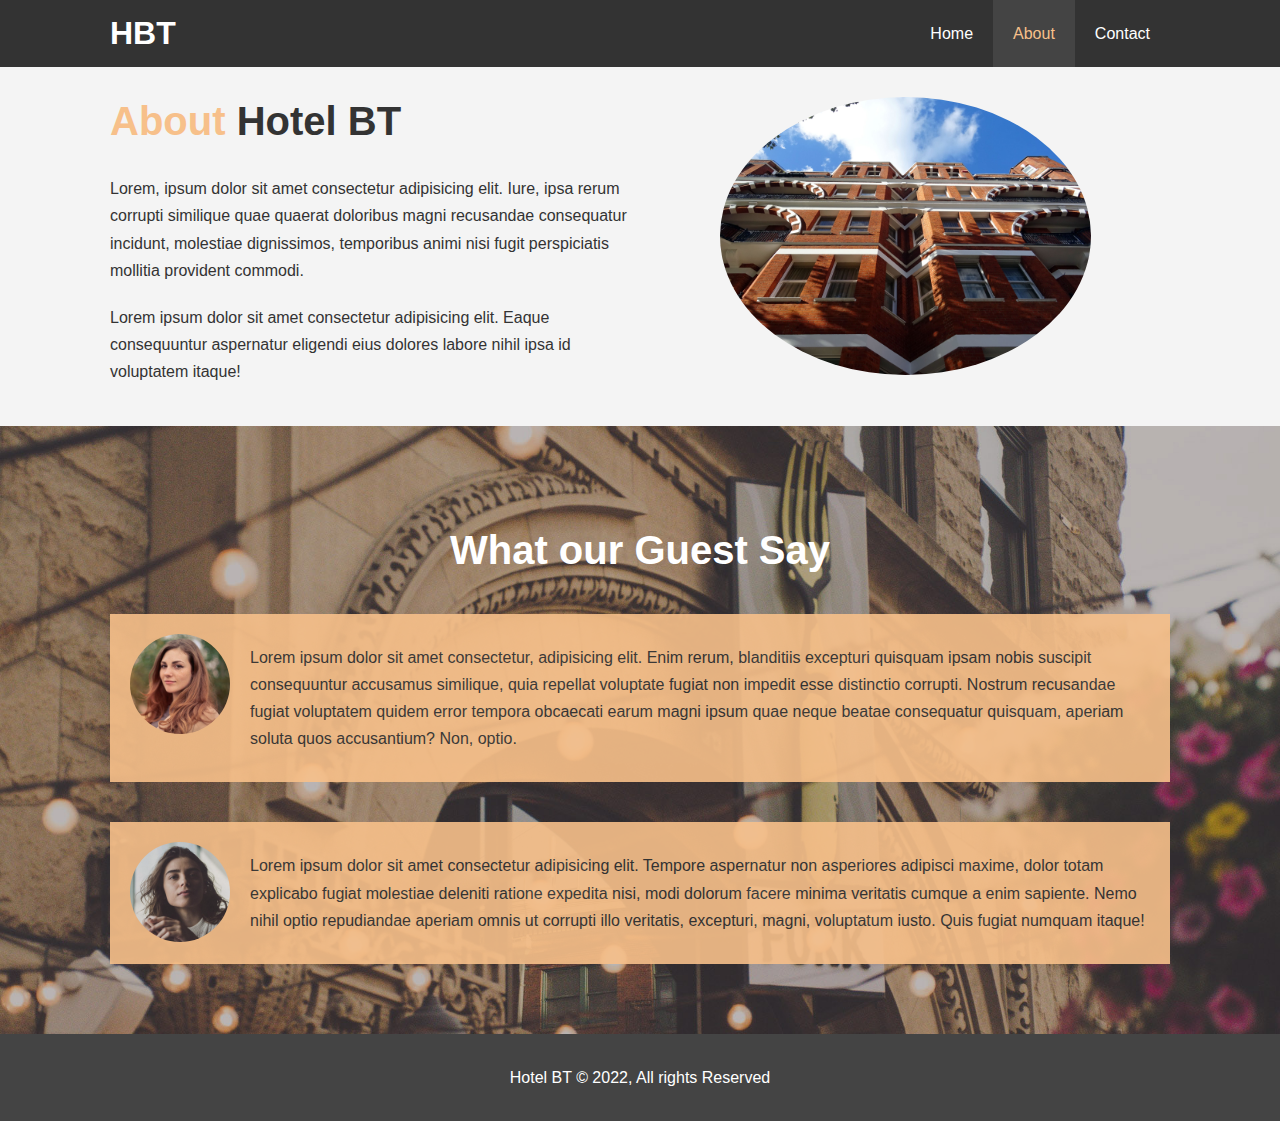
<file: about.html>
<!DOCTYPE html>
<html lang="en">
<head>
  <meta charset="UTF-8">
  <meta http-equiv="X-UA-Compatible" content="IE=edge">
  <meta name="viewport" content="width=device-width, initial-scale=1.0">
  <link rel="stylesheet" href="./css/style.css">
  <link rel="stylesheet" media="screen and (max-width: 768px)" href="./css/mobile.css">
  <title>Hotel BT | About</title>
</head>
<body>
  <header>
    <nav id="navbar">
      <div class="container">
        <h1 class="logo"><a href="#">HBT</a></h1>
        <ul>
          <li><a href="index.html">Home</a></li>
          <li><a class="current" href="about.html">About</a></li>
          <li><a href="contact.html">Contact</a></li>
        </ul>
      </div>
    </nav>
  </header>

  <section id="about-info" class="bg-light py-3">
    <div class="container">
      <div class="info-left">
        <h1 class="l-heading"><span class="text-primary">About</span> Hotel BT</h1>
        <p>Lorem, ipsum dolor sit amet consectetur adipisicing elit. Iure, ipsa rerum corrupti similique quae quaerat doloribus magni recusandae consequatur incidunt, molestiae dignissimos, temporibus animi nisi fugit perspiciatis mollitia provident commodi.</p>
        <p>Lorem ipsum dolor sit amet consectetur adipisicing elit. Eaque consequuntur aspernatur eligendi eius dolores labore nihil ipsa id voluptatem itaque!</p>
      </div>
      <div class="info-right">
        <img src="./images/photo-2.jpg" alt="hotel">
      </div>
    </div>
  </section>

  <div class="clr"></div>

  <div id="testimonials" class="py-3">
    <div class="container">
      <h2 class="l-heading">What our Guest Say</h2>
      <div class="testimonial bg-primary">
        <img src="./images/person-1.jpg" alt="Samantha">
        <p>Lorem ipsum dolor sit amet consectetur, adipisicing elit. Enim rerum, blanditiis excepturi quisquam ipsam nobis suscipit consequuntur accusamus similique, quia repellat voluptate fugiat non impedit esse distinctio corrupti. Nostrum recusandae fugiat voluptatem quidem error tempora obcaecati earum magni ipsum quae neque beatae consequatur quisquam, aperiam soluta quos accusantium? Non, optio.</p>
      </div>

      <div class="testimonial bg-primary">
        <img src="./images/person-2.jpg" alt="Jen">
        <p>Lorem ipsum dolor sit amet consectetur adipisicing elit. Tempore aspernatur non asperiores adipisci maxime, dolor totam explicabo fugiat molestiae deleniti ratione expedita nisi, modi dolorum facere minima veritatis cumque a enim sapiente. Nemo nihil optio repudiandae aperiam omnis ut corrupti illo veritatis, excepturi, magni, voluptatum iusto. Quis fugiat numquam itaque!</p>
      </div>
    </div>
  </div>

  <footer id="main-footer">
    <p>Hotel BT &copy; 2022, All rights Reserved</p>
  </footer>
</body>
</html>
</file>
<file: css/style.css>
* {
  box-sizing: border-box;
  margin: 0;
  padding: 0;
}

body {
  font-family: 'Segoe UI', Tahoma, Geneva, Verdana, sans-serif;
  line-height: 1.7em;
}

a {
  color: #333;
  text-decoration: none;
}

h1, h2, h3 {
  padding-bottom: 20px;
}

p {
  padding: 10px 0;
}

/* Utility Classes */
.container {
  margin: auto;
  max-width: 1100px;
  overflow: auto;
  padding: 0 20px;
}

.text-primary {
  color: #f7c08a;
}

.lead {
  font-size: 20px;
}

.btn {
  display: inline-block;
  font-size: 18px;
  color: #fff;
  background: #333;
  padding: 13px 20px;
  border: none;
  cursor: pointer;
}

.btn:hover {
  background: #f7c08a;
  color: #333;
}

.btn-light {
  background: #f4f4f4;
  color: #333;
}

.bg-dark {
  background: #333;
  color: #fff;
}

.bg-light {
  background: #f4f4f4;
  color: #333;
}

.bg-primary {
  background: #f7c08a;
  color: #333;
}

.clr {
  clear: both;
}

.l-heading {
  font-size: 40px;
  line-height: 1.2;
}

/* Padding */
.py-1 { padding: 10px 0; }
.py-2 { padding: 20px 0; }
.py-3 { padding: 30px 0; }

/* Navbar */
#navbar {
  background-color: #333;
  color: #fff;
  overflow: auto;
}

#navbar a {
  color: #fff;
}

#navbar .logo {
  float: left;
  padding-top: 20px;
}

#navbar ul {
  float: right;
  list-style: none;
}

#navbar ul li {
  float: left;
}

#navbar ul li a {
  display: block;
  padding: 20px;
  text-align: center;
}

#navbar ul li a:hover, 
#navbar ul li a.current {
  background: #444;
  color: #f7c08a;
}

/* Showcase */
#showcase {
  background: url(../images/showcase.jpg) no-repeat center center/cover;
  height: 600px;
}

#showcase .showcase-content {
  color: #fff;
  text-align: center;
  padding-top: 170px;
}

#showcase .showcase-content h1 {
  font-size: 60px;
  line-height: 1.2em;
}

#showcase .showcase-content p {
  padding-bottom: 20px;
  line-height: 1.7em;
}

/* Home Info */
#home-info {
  height: 450px;
}

#home-info .info-img {
  float: left;
  width: 50%;
  background: url('../images/photo-1.jpg') no-repeat;
  min-height: 100%;
}

#home-info .info-content {
  float: right;
  width: 50%;
  height: 100%;
  text-align: center;
  padding: 50px 30px;
  overflow: hidden;
}

#home-info .info-content p {
  padding-bottom: 30px;
}

/* Features */
.box {
  float: left;
  width: 33.3%;
  padding: 50px;
  text-align: center;
}

.box i {
  margin-bottom: 10px;
}

/* About Info */
#about-info .info-right {
  float: right;
  width: 50%;
  min-height: 100%;
}

#about-info .info-right img {
  display: block;
  width: 70%;
  border-radius: 50%;
  margin: auto;
}

#about-info .info-left {
  float: left;
  width: 50%;
  min-height: 100%;
}

/* Testimonials */
#testimonials {
  height: 100%;
  background: url('../images/test-bg.jpg') no-repeat center center/cover;
  padding-top: 100px;
}

#testimonials h2 {
  color: #fff;
  text-align: center;
  padding-bottom: 40px;
}

#testimonials .testimonial {
  padding: 20px;
  margin-bottom: 40px;
  opacity: 0.9;
}

#testimonials .testimonial img {
  width: 100px;
  float: left;
  margin-right: 20px;
  border-radius: 50%;
}

/* Contact Form */
#contact-form .form-group {
  margin-bottom: 20px;
}

#contact-form label {
  display: block;
  margin-bottom: 5px;
}

#contact-form input,
#contact-form textarea {
  width: 100%;
  padding: 10px;
  border: 1px #ddd solid;
}

#contact-form textarea {
  height: 200px;
}

#contact-form input:focus,
#contact-form textarea:focus {
  outline: none;
  border-color: #f7c08a;
}

/* Footer */
#main-footer {
  text-align: center;
  background: #444;
  color: #fff;
  padding: 20px;
}
</file>
<file: css/mobile.css>
#navbar .logo {
  float: none;
  text-align: center;
}

#navbar ul, #navbar ul li {
  float: none;
}

#navbar ul li a {
  padding: 5px;
  border-bottom: #444 dotted 1px;
}

/* Showcase */
#showcase {
  height: 100%;
}

#showcase .showcase-content {
  padding-top: 70px;
  padding-bottom: 30px;
}

/* Home Info */
#home-info .info-img {
  display: none;
}

#home-info .info-content {
  float: none;
  width: 100%;
}

/* Boxes */
.box {
  float: none;
  width: 100%;
}

/* About */
#about-info .info-right,
#about-info .info-left {
  float: none;
  width: 100%;
}

#about-info .info-right {
  margin-top: 30px;
}

.l-heading {
  text-align: center;
}

/* Contact */
#contact-info .box {
  border-bottom: #444 dotted 1px;
}
</file>
